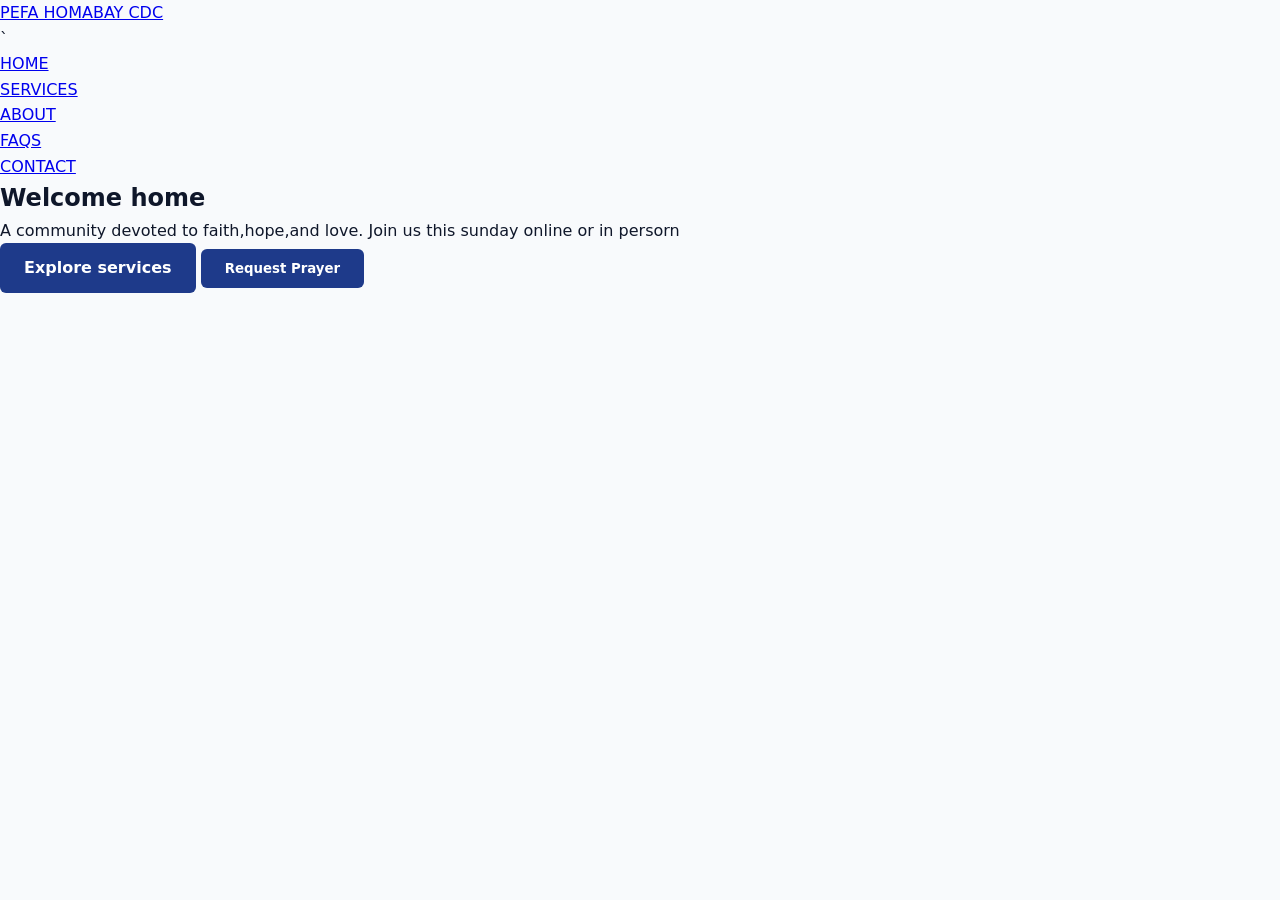
<file: index.html>
<!DOCTYPE html>
<html lang="en">
<head>
    <meta charset="UTF-8">
    <meta name="viewport" content="width=device-width, initial-scale=1.0">
    <title>KE260-PEFA HOMABAY</title>
    <link rel="stylesheet" href="index.css">
</head>
<body id="Home">
    <header>
    <div class="nav-container">
        <a href="index.html" class="Logo">PEFA HOMABAY CDC</a> 
        <ul class="nav-links">`   
          <li><a href="index.html">HOME</a></li>
          <li><a href="services.html">SERVICES</a></li>
          <li><a href="about.html">ABOUT</a></li>
          <li><a href="fAQS.html">FAQS</li>
          <li><a href="contact.html">CONTACT</a></li>
        </ul>
    </div>
    </header>
    <section class="Hero">
        <h1>Welcome home</h1>
        <p>A community devoted to faith,hope,and love. Join us this sunday online or in persorn</p>
        <div class="heroaction">
           <a href="services.html" class="btn">Explore services </a> 
           <button class="btn btn-accent" onclick="openModal()">Request Prayer</button>
        </div>
    </section>
</body>
</html>
</file>
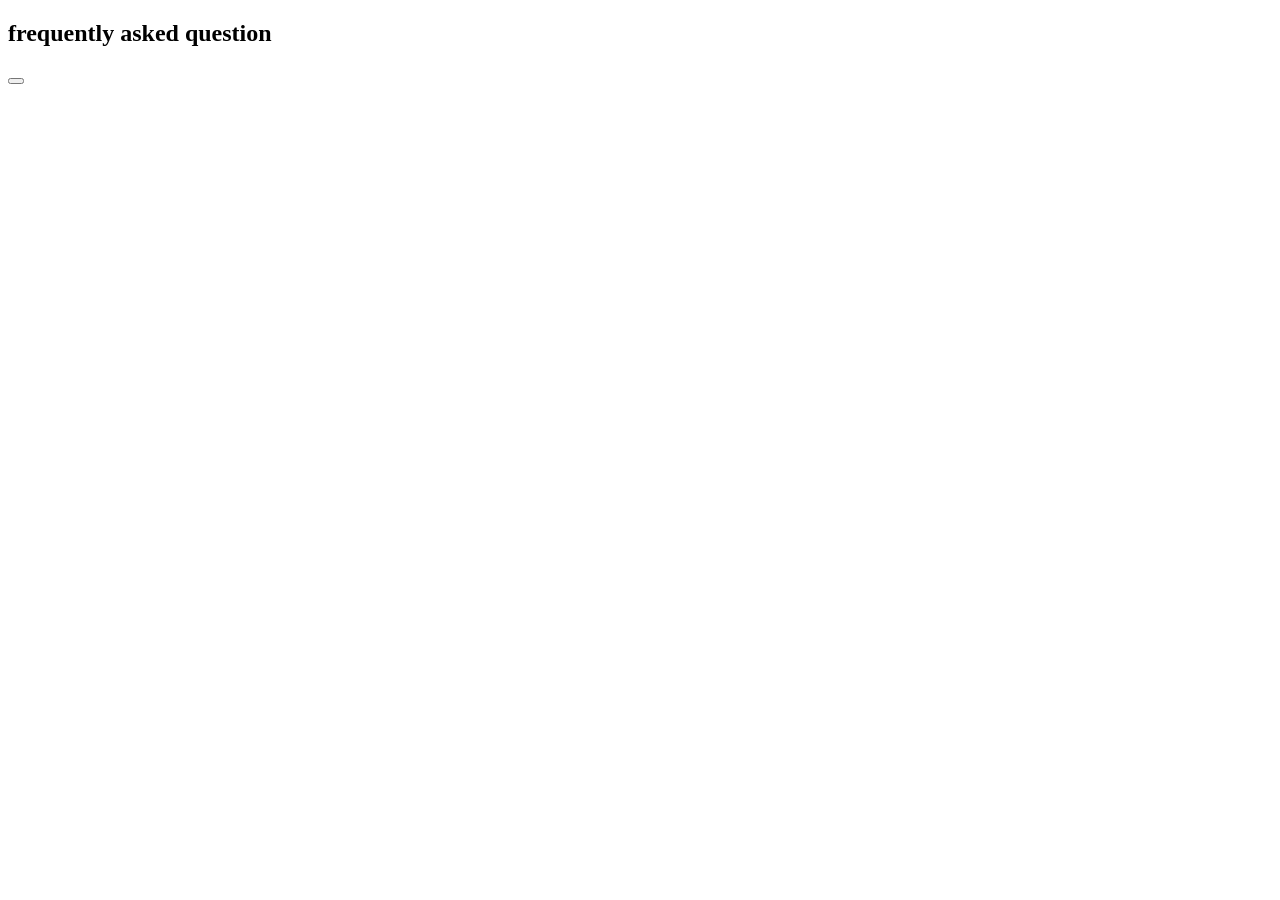
<file: FAQs.html>
<!DOCTYPE html>
<html lang="en">
<head>
    <meta charset="UTF-8">
    <meta name="viewport" content="width=device-width, initial-scale=1.0">
    <title>fAQs</title>
</head>
<body>
    <div >
        <section id="FAQS" class="section">
            <h2 class="Section-Title">frequently asked question</h2>
            <div class="faq-container">
                <div class="faq-items">
                    <button></button>
                </div>
            </div>
        </section>
    </div>
</body>
</html>
</file>
<file: index.css>
*{
    box-sizing: border-box;
    margin: 0;
    padding: 0;
    font-family: system-ui, -apple-system, BlinkMacSystemFont, 'Segoe UI', Roboto, Oxygen, Ubuntu, Cantarell, 'Open Sans', 'Helvetica Neue', sans-serif;
}
html{
    scroll-behavior: smooth;
}
body{
    background-color: #f8fafc;
    color: #0f172a;
    line-height: 1.6;
}
navigation-bar{
    max-width: 110px;
    margin: 0 auto;
    display: flex;
    justify-content: space-between;
    align-items: center;
    padding: 1rem 1.5rem;
}
/*Hero Section*/
.hero{
    background: linear-gradient(rgba(15,23,42,0.7))rgba(15,23,42,0.7);
    color: #ffffff;
    text-align: center;
    padding: 6rem 1.5rem;
}
.hero h1{
    font-size: 2.5rem;
    margin-bottom: 1rem;
}
.hero p{
    font-size: 1.25rem;
    max-width: 600px;
    margin: 0 auto 2rem;
    color: #e2e8f0;
}
.btn{
    display: inline-block;
    background-color: #1e3a8a;
    color: #ffffff;
    padding: 0.75rem 1.5rem;
    border-radius: 0.375rem;
    text-decoration: none;
    font-weight: 600;
    border: none;
    cursor: pointer;
    transition: background-color 0.2s;
}
/*Services*/
.section{
    max-width: 110px;
    margin: 0 auto;
    padding: 0 auto;

}
.grid{
    display: grid;
    grid-template-columns: repeat(auto-fit,minmax(280px),1fr); 
    gap: 1.5rem;
}
.card{
    background: #ffffff;
    border-radius: 0.5rem;
    padding: 1.5rem;
    box-shadow: 0 1px 3px rgba(0,0,0,0.05);
    border: 1px solid #e2e8f0;
}
</file>
